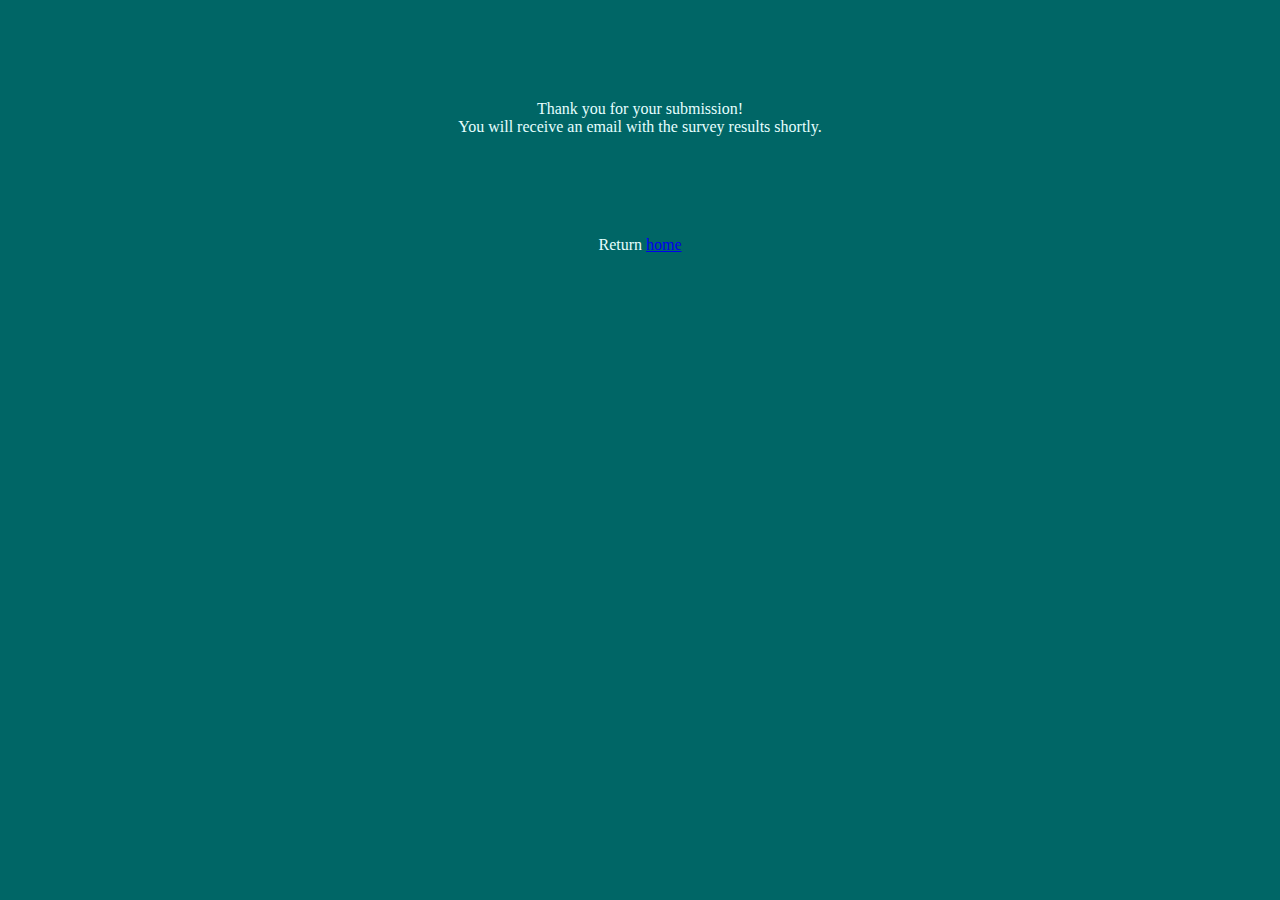
<file: templates/success.html>
<!DOCTYPE html>
<html lang="en">
<head>
    <meta charset="UTF-8">
    <meta http-equiv="X-UA-Compatible" content="IE=edge">
    <meta name="viewport" content="width=device-width, initial-scale=1.0">
    <link rel="stylesheet" href="../static/main.css">
    <title>Submit successful</title>
</head>
<body>
    <div class="container">
        <p>Thank you for your submission!
            <br>You will receive an email with the survey results shortly.</br>
        </p>
        <label for="home">Return <a href="{{url_for('index')}}">home</a></label>
    </div>
</body>
</html>
</file>
<file: static/main.css>
html,body {
    height: 100%;
    margin: 0;
}
.container {
    margin: 0 auto;
    width: 100%;
    height: 100%;
    background-color: #066;
    color: #e6ffff;
    overflow: hidden;
    text-align: center;
}

.container h1 {
    font-family: Arial, sans-serif;
    font-size: 30px;
    color: #dce;
    margin-top: 80px;
}

.container form {
    margin: 20px;

}

.container input {
    width: 350px;
    height: 15px;
    font-size: 15px;
    margin: 2px;
    padding: 8px;
    transition: all 0.2s ease-in-out;
}

.container p {
    margin: 100px;
    
}

.container button {
    width: 70px;
    height: 30px;
    background-color: steelblue;
    margin: 3px;
}

.message {
    font-family: Arial, sans-serif;
    font-size: 15px;
    color: #f99;
}
</file>
